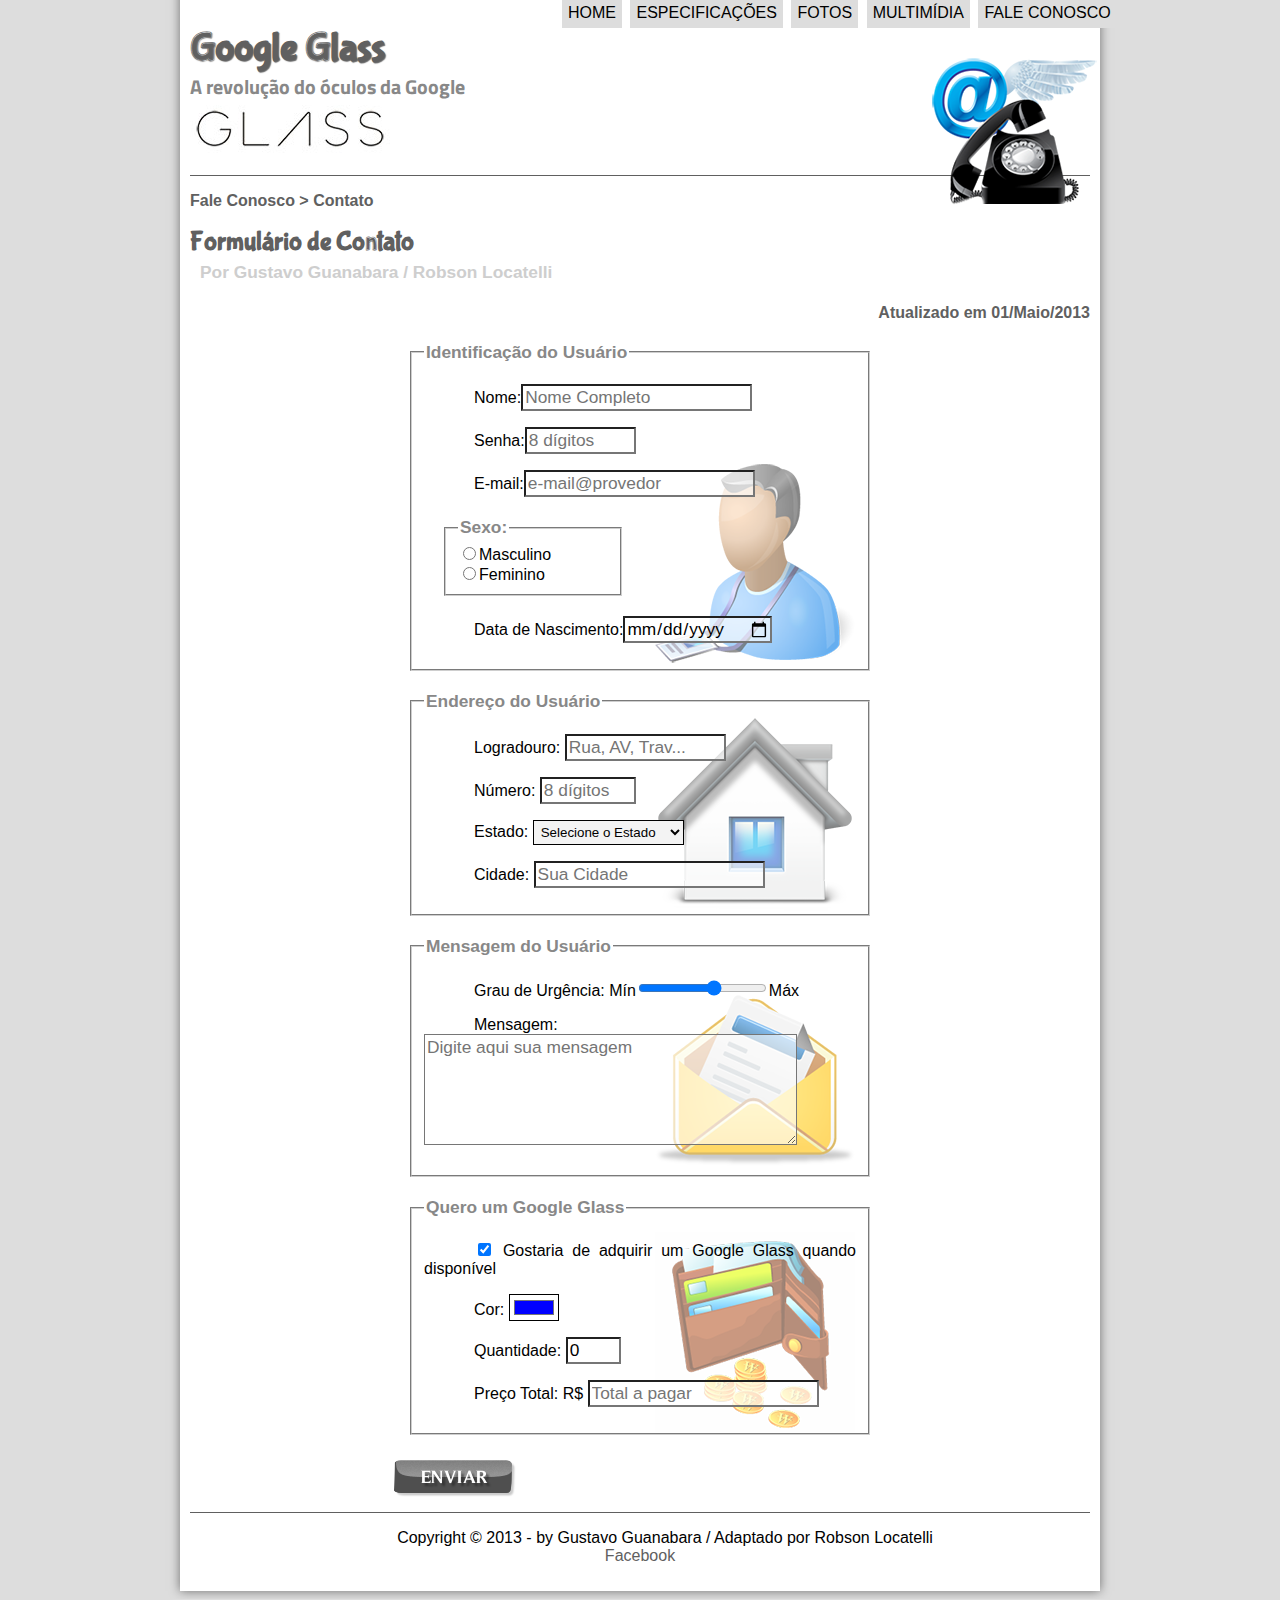
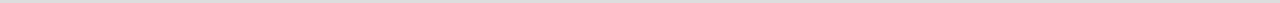
<file: fale-conosco.html>
<!DOCTYPE html> <!--informa ao browser que é HTML5-->
<html lang="pt-br"> <!--informa que seu site é em PTBR-->
<head>
	<meta charset="UTF-8"/> <!--informa que usa letras com acentos-->
	<title>Tudo sobre o Google Glass</title>
	<link rel="stylesheet" href="_css/estilo.css"/>
	<link rel="stylesheet" href="_css/form.css"/>
	<script language="javascript" src="_javascript/funcoes.js"></script>
</head>

<body>
<div id="interface">
	
<header id="cabecalho">
	<hgroup>
		<h1>Google Glass</h1> <!--titulo principal-->
		<h2>A revolução do óculos da Google</h2> <!--subtitulo de h1-->
	</hgroup>
	
	<img id="icone" src="_imagens/contato.png"/>
	
	<nav id="menu">
		<h1>Menu Principal</h1>
		<ul type="disc">
			<li onmouseover="mudFoto('_imagens/home.png')" onmouseout="mudFoto('_imagens/contato.png')"><a href="index.html">Home</a></li>
			<li onmouseover="mudFoto('_imagens/especificacoes.png')" onmouseout="mudFoto('_imagens/contato.png')"><a href="specs.html">Especificações</a></li>
			<li onmouseover="mudFoto('_imagens/fotos.png')" onmouseout="mudFoto('_imagens/contato.png')"><a href="fotos.html">Fotos</a></li>
			<li onmouseover="mudFoto('_imagens/multimidia.png')" onmouseout="mudFoto('_imagens/contato.png')"><a href="multimidia.html">Multimídia</a></li>
			<li onmouseover="mudFoto('_imagens/contato.png')" onmouseout="mudFoto('_imagens/contato.png')"><a href="fale-conosco.html">Fale conosco</a></li>
		</ul>
	</nav>
</header>
<section id="corpo-full">
	<article id="noticia-principal">
		<header id="cabecalho-artigo">
			</hgroup>
				<h3>Fale Conosco > Contato</h3>
				<h1>Formulário de Contato</h1>
				<h2>Por Gustavo Guanabara / Robson Locatelli</h2>
				<h3 class="direita">Atualizado em 01/Maio/2013</h3>
			</hgroup>
		</header>
		<form method="post" id="fContato" action="mailto:robson_loc@hotmail.com" oninput="calc_total();">
			<fieldset id="usuario">
				<legend>Identificação do Usuário</legend>
					<p><label for="cNome">Nome:</label><input type="text" name="tNome" id="cNome" size="20" maxlength="30" placeholder="Nome Completo"/></p>
					<p><label for="cSenha">Senha:</label><input type="password" name="tSenha" id="cSenha" size="8" maxlength="8" placeholder="8 dígitos"/></p>
					<p><label for="cEmail">E-mail:</label><input type="email" name="tEmail" id="cEmail" size="20" maxlength="30" placeholder="e-mail@provedor"/></p>
					<fieldset  id="sexo">
						<legend>Sexo:</legend>
						<input type="radio" name="tSexo" id="cMasc"/><label for="cMasc">Masculino</label><br/>
						<input type="radio" name="tSexo"id="cFem"/><label for="cFem">Feminino</label>
					</fieldset>
					<p><label for="cNasc">Data de Nascimento:</label><input type="date" name="tNasc"id="cNasc"/></p>
			</fieldset>
			<fieldset id="endereco">
				<legend>Endereço do Usuário</legend>
					<p><label for="cRua">Logradouro: </label><input type="text" name="tRua"id="cRua" size="13" maxlength="80" placeholder="Rua, AV, Trav... "/></p>
					<p><label for="cNum">Número: </label><input type="number" name="tNum"id="cNum" min="0" max="99999" placeholder="8 dígitos"/></p>
					<p><label for="cEstado">Estado: </label>
					<select name="tEstado" id="cEstado">
						<option value="selecione">Selecione o Estado</option> 
						<optgroup label="Norte"></optgroup>
						<option value="ac">Acre</option>
						<option value="ap">Amapá</option>
						<option value="am">Amazonas</option>
						<option value="pa">Pará</option>						
						<option value="ro">Rondônia</option>
						<option value="rr">Roraima</option>
						<option value="to">Tocantins</option>
						<optgroup label="Nordeste"></optgroup>
						<option value="al">Alagoas</option>
						<option value="ba">Bahia</option> 
						<option value="ce">Ceará</option>
						<option value="ma">Maranhão</option>
						<option value="pb">Paraíba</option>
						<option value="pe">Pernambuco</option>
						<option value="pi">Piauí</option>
						<option value="rn">Rio Grande do Norte</option>
						<option value="se">Sergipe</option>
						<optgroup label="Centro-Oeste"></optgroup>
						<option value="df">Distrito Federal</option>
						<option value="go">Goiás</option>
						<option value="mt">Mato Grosso</option> 
						<option value="ms">Mato Grosso do Sul</option>
						<optgroup label="Suldeste"></optgroup>
						<option value="es">Espírito Santo</option> 						 
						<option value="mg">Minas Gerais</option>
						<option value="rj">Rio de Janeiro</option>
						<option value="sp">São Paulo</option>
						<optgroup label="Sul"></optgroup>
						<option value="pr">Paraná</option> 						 
						<option value="rs">Rio Grande do Sul</option> 						 
						<option value="sc">Santa Catarina</option>					
					</select></p>
					<p><label for="cCity">Cidade: </label><input type="" name="tCity"id="cCity" size="20" maxlength="40" placeholder="Sua Cidade" list="cidades"/></p>
					<datalist id="cidades">
						<option value="Rio de Janeiro"></option>
						<option value="Nova Iguaçu"></option>
						<option value="Alegre"></option>
						<option value="Afonso Cláudio"></option>
						<option value="Cachoeiro de Itapemirim"></option>
						<option value="Natal"></option>
						<option value="Mossoró"></option>
						<option value="Caruaru"></option>
						<option value="Recife"></option>
					</datalist>
			</fieldset>
			<fieldset id="mensagem">
				<legend>Mensagem do Usuário</legend>
					<p><label for="cUrg">Grau de Urgência:</label>
					Mín<input type="range" name="tUrg" id="cUrg" min="0" max="10" step="2"/>Máx</p>
					<p><label for="cMsg">Mensagem:</label>
					<textarea name="tMsg" id="cMsg" cols="35" rows="5" placeholder="Digite aqui sua mensagem"></textarea></p>
			</fieldset>
			<fieldset id="pedido">
				<legend>Quero um Google Glass</legend>
					<p><input type="checkbox" name="tPed" id="cPed" checked/>
					<label for="cPed">Gostaria de adquirir um Google Glass quando disponível</label></p>
					<p><label for="cCor">Cor:</label>
					<input type="color" name="tCor" id="cCor" value="#0000FF"/></p>
					<p><label for="cQtd">Quantidade:</label>
					<input type="number" name="tQtd" id="cQtd" min="0" max="5" value="0"/></p>
					<p><label for="cTot">Preço Total: R$</label>
					<input type="text" name="tTot" id="cTot" placeholder="Total a pagar" readonly/></p>
			</fieldset>
			<input type="image" name="tEnviar" src="_imagens/botao-enviar.png"/>
		</form>
</article>
</section>
<footer id="rodape">
	<p>Copyright &copy; 2013 - by Gustavo Guanabara / Adaptado por Robson Locatelli <br/>
<a href="https://facebook.com/robson.locatelli.1" target="_blank">Facebook</a></p>
</footer>
</div>
</body>
</html>
</file>
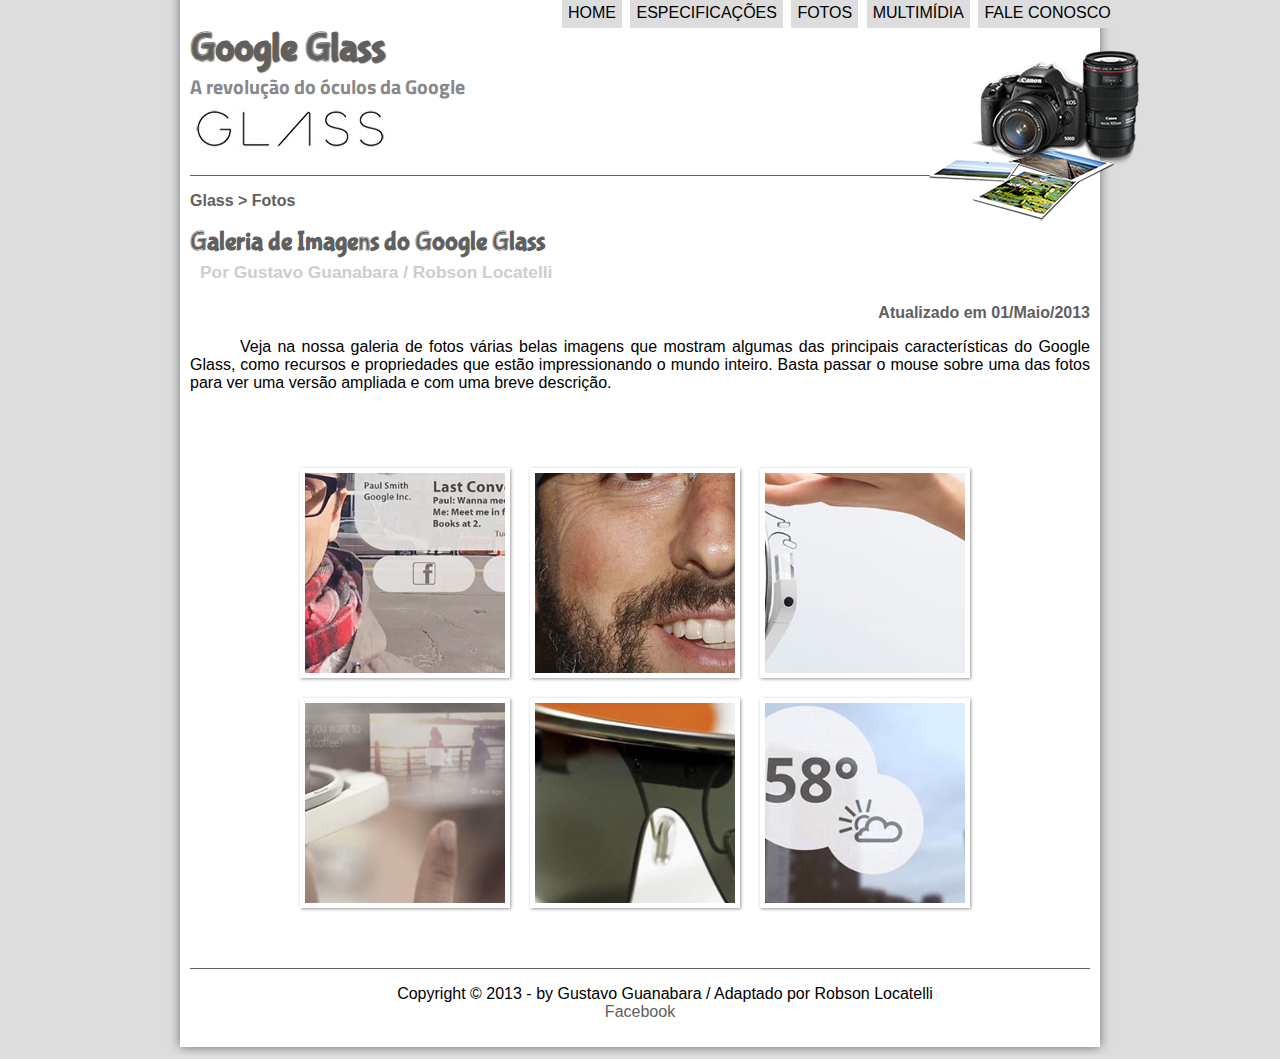
<file: fotos.html>
<!DOCTYPE html> <!--informa ao browser que é HTML5-->
<html lang="pt-br"> <!--informa que seu site é em PTBR-->
<head>
	<meta charset="UTF-8"/> <!--informa que usa letras com acentos-->
	<meta http-equiv="X-UA-Compatible" content="ie=edge">
	<meta name="viewport" content="width=device-width, initial-scale=1.0">
	<title>Tudo sobre o Google Glass</title>
	<link rel="stylesheet" href="_css/estilo.css"/>
	<link rel="stylesheet" href="_css/fotos.css"/>
</head>
<script language="javascript" src="_javascript/funcoes.js"></script>
<body>
<div id="interface">
	
<header id="cabecalho">
	<hgroup>
		<h1>Google Glass</h1> <!--titulo principal-->
		<h2>A revolução do óculos da Google</h2> <!--subtitulo de h1-->
	</hgroup>
	
	<img id="icone" src="_imagens/fotos.png"/>
	
	<nav id="menu">
		<h1>Menu Principal</h1>
		<ul type="disc">
			<li onmouseover="mudFoto('_imagens/home.png')" onmouseout="mudFoto('_imagens/fotos.png')"><a href="index.html">Home</a></li>
			<li onmouseover="mudFoto('_imagens/especificacoes.png')" onmouseout="mudFoto('_imagens/fotos.png')"><a href="specs.html">Especificações</a></li>
			<li onmouseover="mudFoto('_imagens/fotos.png')" onmouseout="mudFoto('_imagens/fotos.png')"><a href="fotos.html">Fotos</a></li>
			<li onmouseover="mudFoto('_imagens/multimidia.png')" onmouseout="mudFoto('_imagens/fotos.png')"><a href="multimidia.html">Multimídia</a></li>
			<li onmouseover="mudFoto('_imagens/contato.png')" onmouseout="mudFoto('_imagens/fotos.png')"><a href="fale-conosco.html">Fale conosco</a></li>
		</ul>
	</nav>
</header>
<section id="corpo-full">
<article id="noticia-principal">
<header id="cabecalho-artigo">
	</hgroup>
		<h3>Glass > Fotos</h3>
		<h1>Galeria de Imagens do Google Glass</h1>
		<h2>Por Gustavo Guanabara / Robson Locatelli</h2>
		<h3 class="direita">Atualizado em 01/Maio/2013</h3>
	</hgroup>
</header>

<p>Veja na nossa galeria de fotos várias belas imagens que mostram algumas das principais características do Google Glass, como recursos e propriedades que estão impressionando o mundo inteiro. Basta passar o mouse sobre uma das fotos para ver uma versão ampliada e com uma breve descrição.</p>

	<ul id="album-fotos">
		<li id="foto01"><span>Agenda e lembretes</span></li>
		<li id="foto02"><span>Sergey Brin usando o Glass</span></li>
		<li id="foto03"><span>Leve e compacto</span></li>
		<li id="foto04"><span>Sensação de uma tela de 50"</span></li>
		<li id="foto05"><span>Vários tipos de lente</span></li>
		<li id="foto06"><span>Informações importantes</span></li>
	</ul>

</article>
</section>

<footer id="rodape">
	<p>Copyright &copy; 2013 - by Gustavo Guanabara / Adaptado por Robson Locatelli <br/>
<a href="https://facebook.com/robson.locatelli.1" target="_blank">Facebook</a></p>
</footer>
</div>
</body>
</html>
</file>
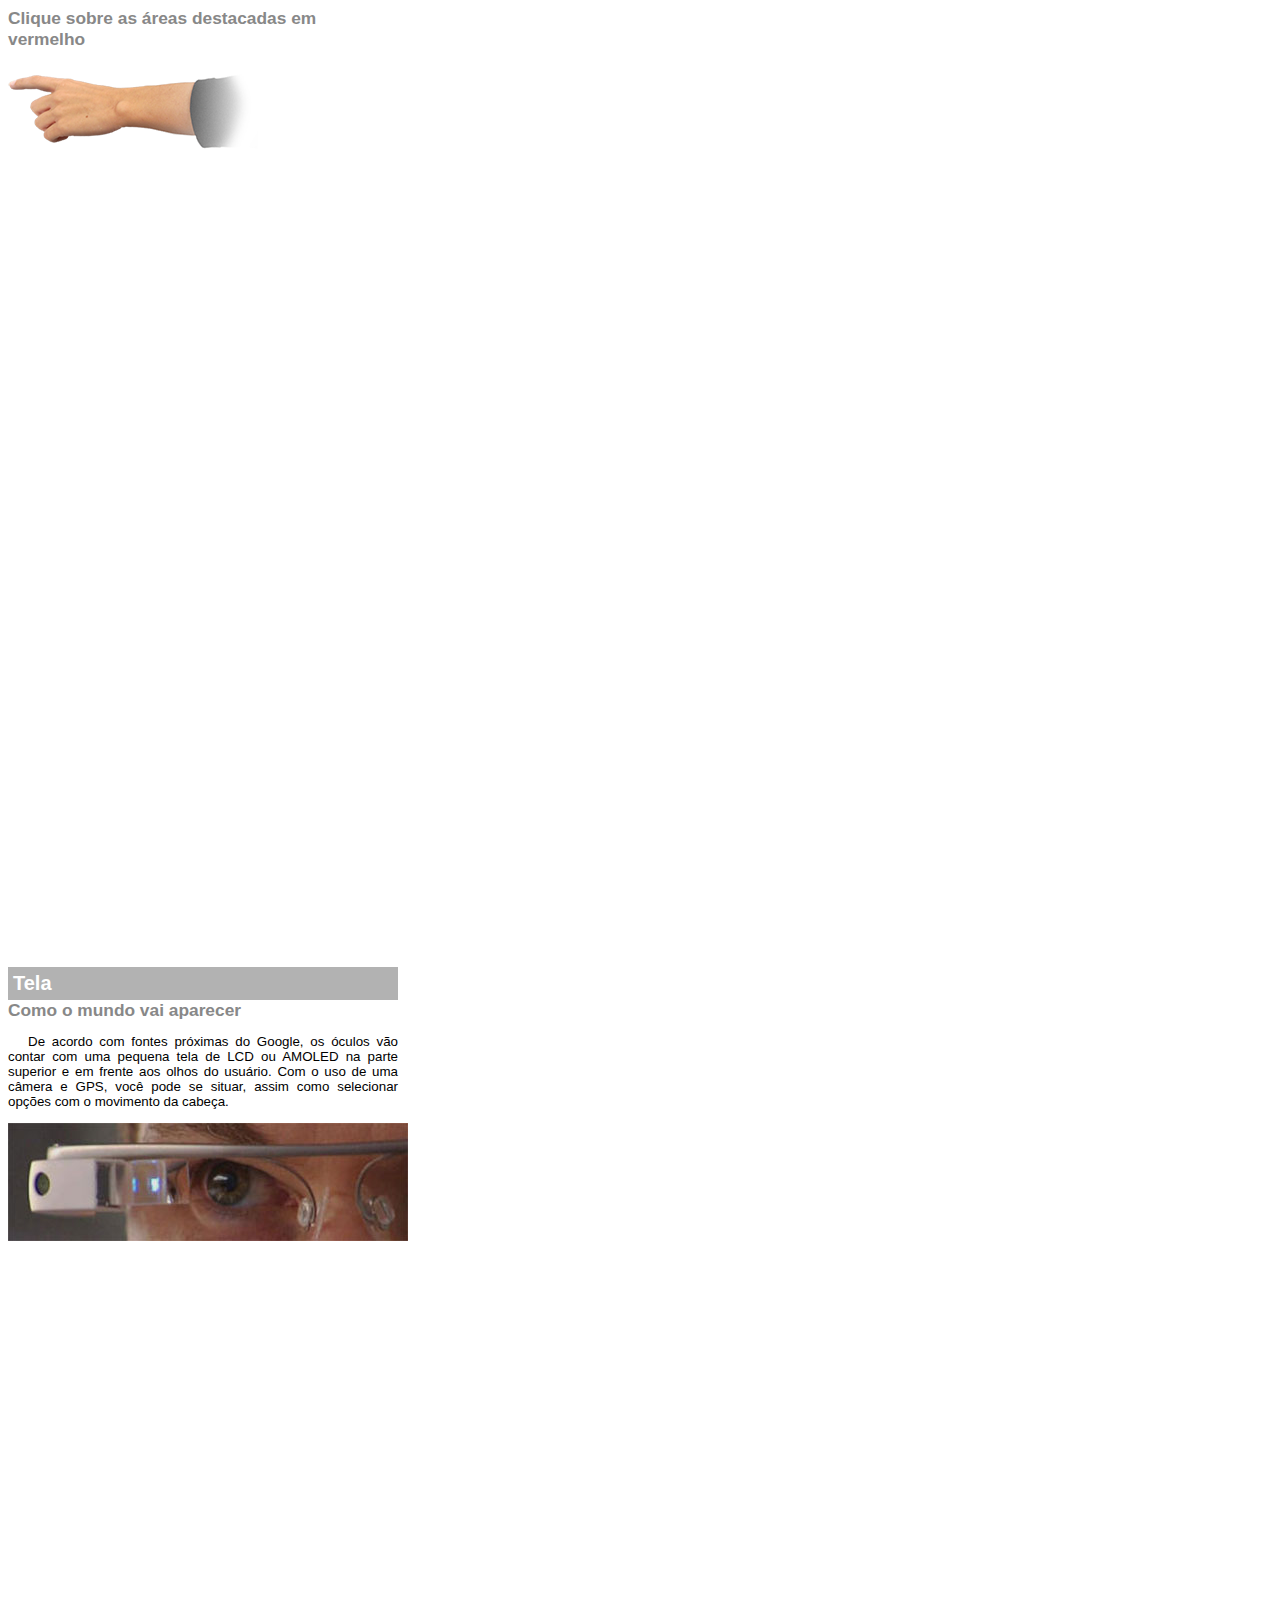
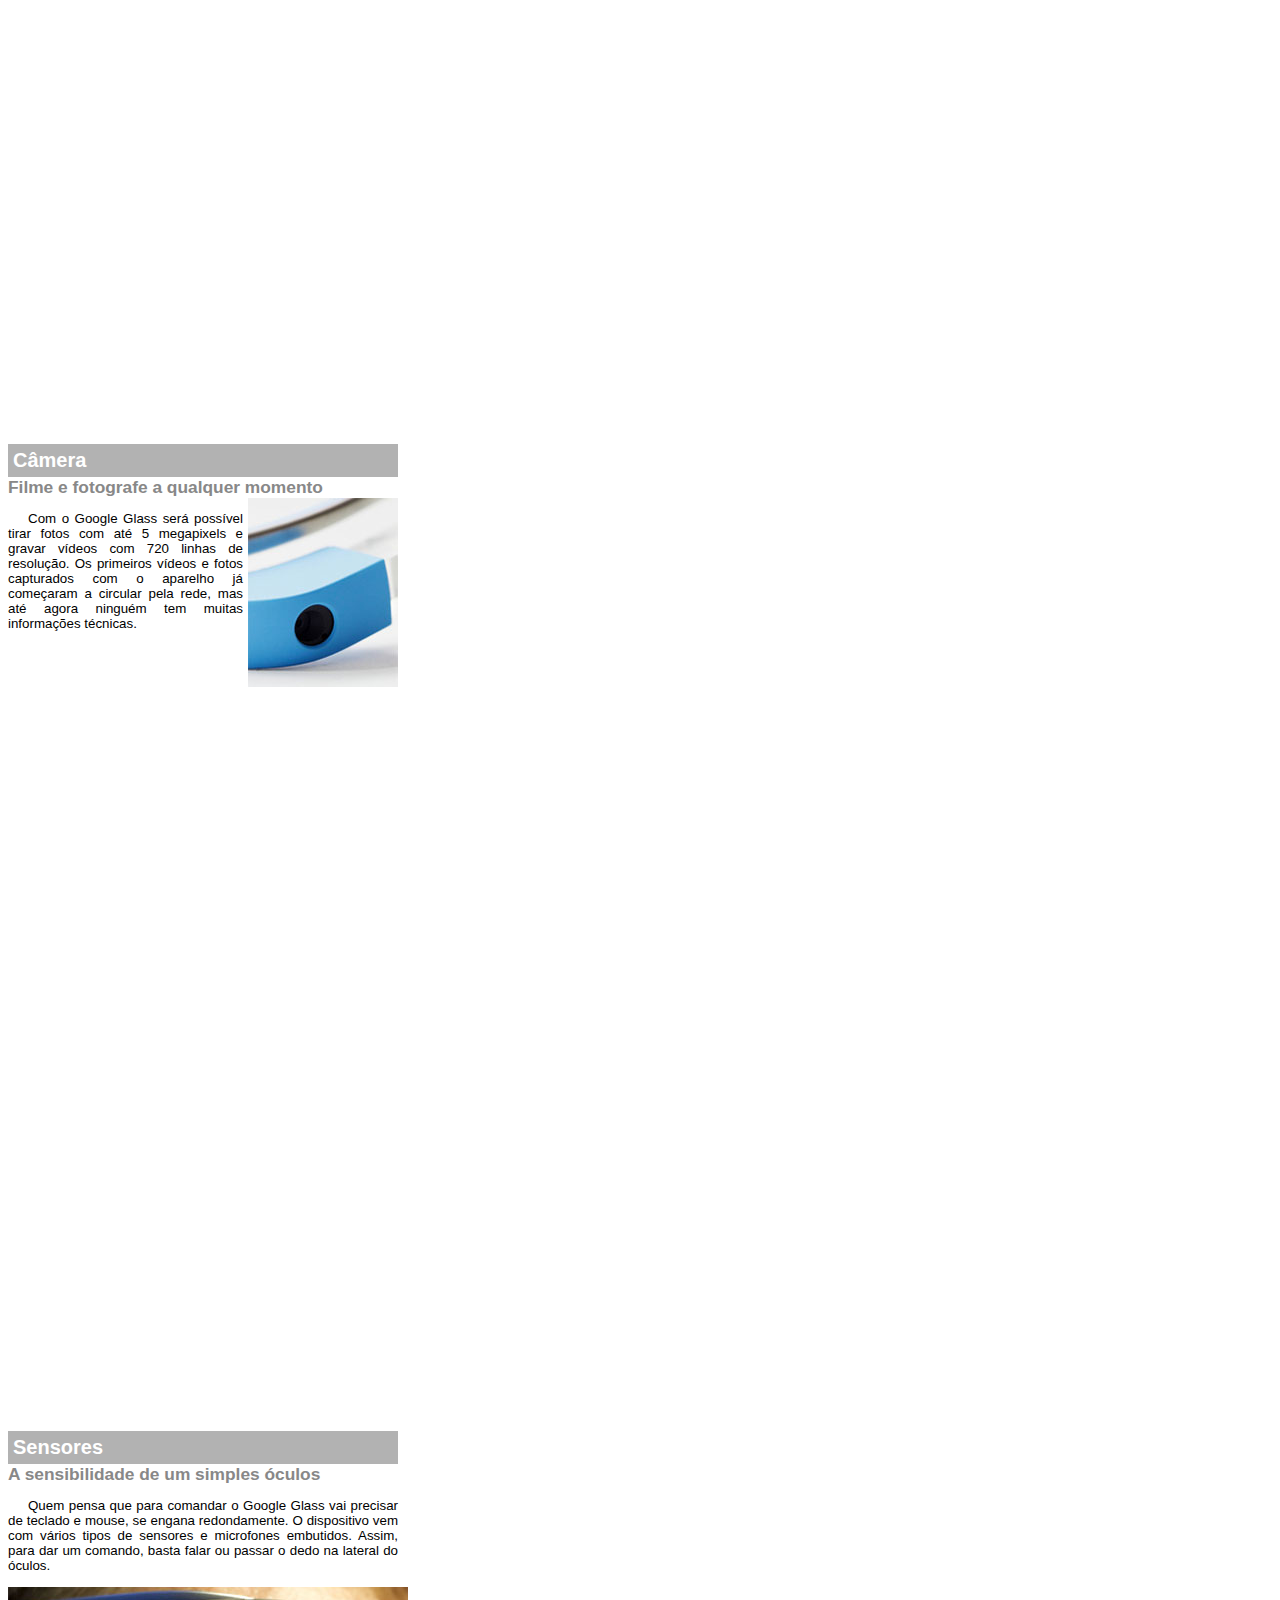
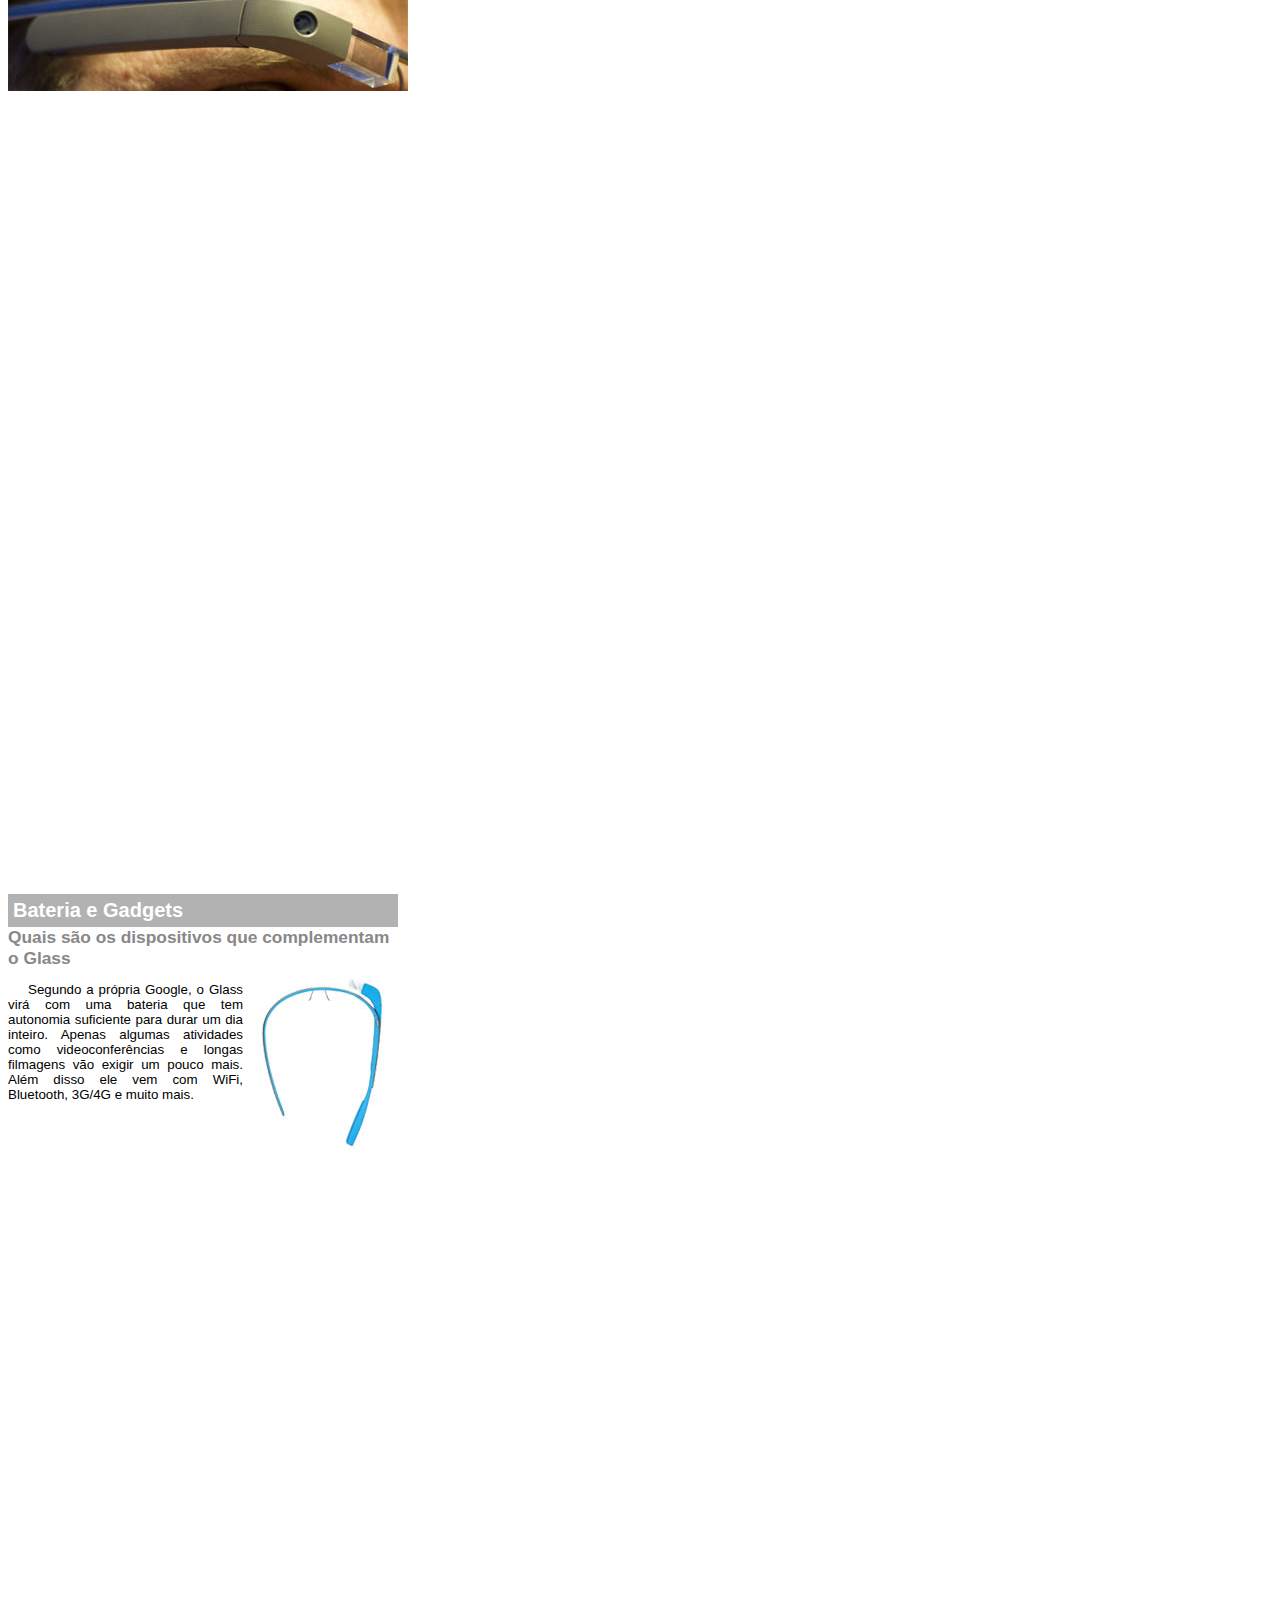
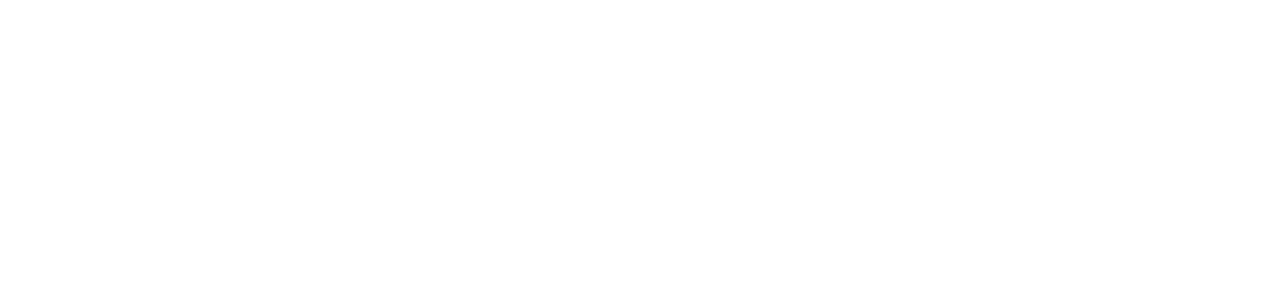
<file: google-glass.html>
<!DOCTYPE html>
<html>
<head>
	<meta charset="UTF-8"/>
	<meta http-equiv="X-UA-Compatible" content="ie=edge">
	<meta name="viewport" content="width=device-width, initial-scale=1.0">
	<title>Informações sobre o Google Glass</title>
	<style>
		body{
			font-family: Arial;
			font-size: 10pt;
			max-width: 390px;
			overflow: hidden;
		}
		p{
			text-align: justify;
			text-indent: 20px; /*identação do texto*/
		}
		article h1{
			font-size: 15pt;
			color: #fff;
			background-color: rgba(0,0,0,.3);
			padding: 5px;
			margin: 0px;
		}
		article h2{
			font-size: 13pt;
			color: #888;
			margin: 0px;
		}
		article{
			margin-bottom: 800px;
		}
		img.img-dir{
			display: block;
			float: right;
			margin-left: 5px;
		}
	</style>
</head>
<body>
<article id="topo">
	<header>
		<h2>Clique sobre as áreas destacadas em vermelho</h2>
	</header>
	<img src="_imagens/mao.png" alt="Mão apontando para a esquerda"/>
</article>

<article id="tela">
	<header>
		<h1>Tela</h1>
		<h2>Como o mundo vai aparecer</h2>
	</header>
	<p>De acordo com fontes próximas do Google, os óculos vão contar com uma pequena tela de LCD ou AMOLED na parte superior e em frente aos olhos do usuário. Com o uso de uma câmera e GPS, você pode se situar, assim como selecionar opções com o movimento da cabeça.</p>
	<img src="_imagens/det-tela.jpg" alt="Tela do Google Glass"/>
</article>

<article id="camera">
	<header>
		<h1>Câmera</h1>
		<h2>Filme e fotografe a qualquer momento</h2>
	</header>
	<img src="_imagens/det-camera.jpg" class="img-dir" alt="Câmera do Google Glass"/>
	<p>Com o Google Glass será possível tirar fotos com até 5 megapixels e gravar vídeos com 720 linhas de resolução. Os primeiros vídeos e fotos capturados com o aparelho já começaram a circular pela rede, mas até agora ninguém tem muitas informações técnicas.</p>
</article>

<article id="sensores">
	<header>
		<h1>Sensores</h1>
		<h2>A sensibilidade de um simples óculos</h2>
	</header>
	<p>Quem pensa que para comandar o Google Glass vai precisar de teclado e mouse, se engana redondamente. O dispositivo vem com vários tipos de sensores e microfones embutidos. Assim, para dar um comando, basta falar ou passar o dedo na lateral do óculos.</p>
	<img src="_imagens/det-touch.jpg" alt="Sensores do Google Glass"/>
</article>

<article id="gadgets">
	<header>
		<h1>Bateria e Gadgets</h1>
		<h2>Quais são os dispositivos que complementam o Glass</h2>
	</header>
	<img src="_imagens/det-bateria.jpg" class="img-dir" alt="Bateria  e Gadgets do Google Glass"/>
	<p>Segundo a própria Google, o Glass virá com uma bateria que tem autonomia suficiente para durar um dia inteiro. Apenas algumas atividades como videoconferências e longas filmagens vão exigir um pouco mais. Além disso ele vem com WiFi, Bluetooth, 3G/4G e muito mais.</p>
</article>
</body>
<html>
</file>
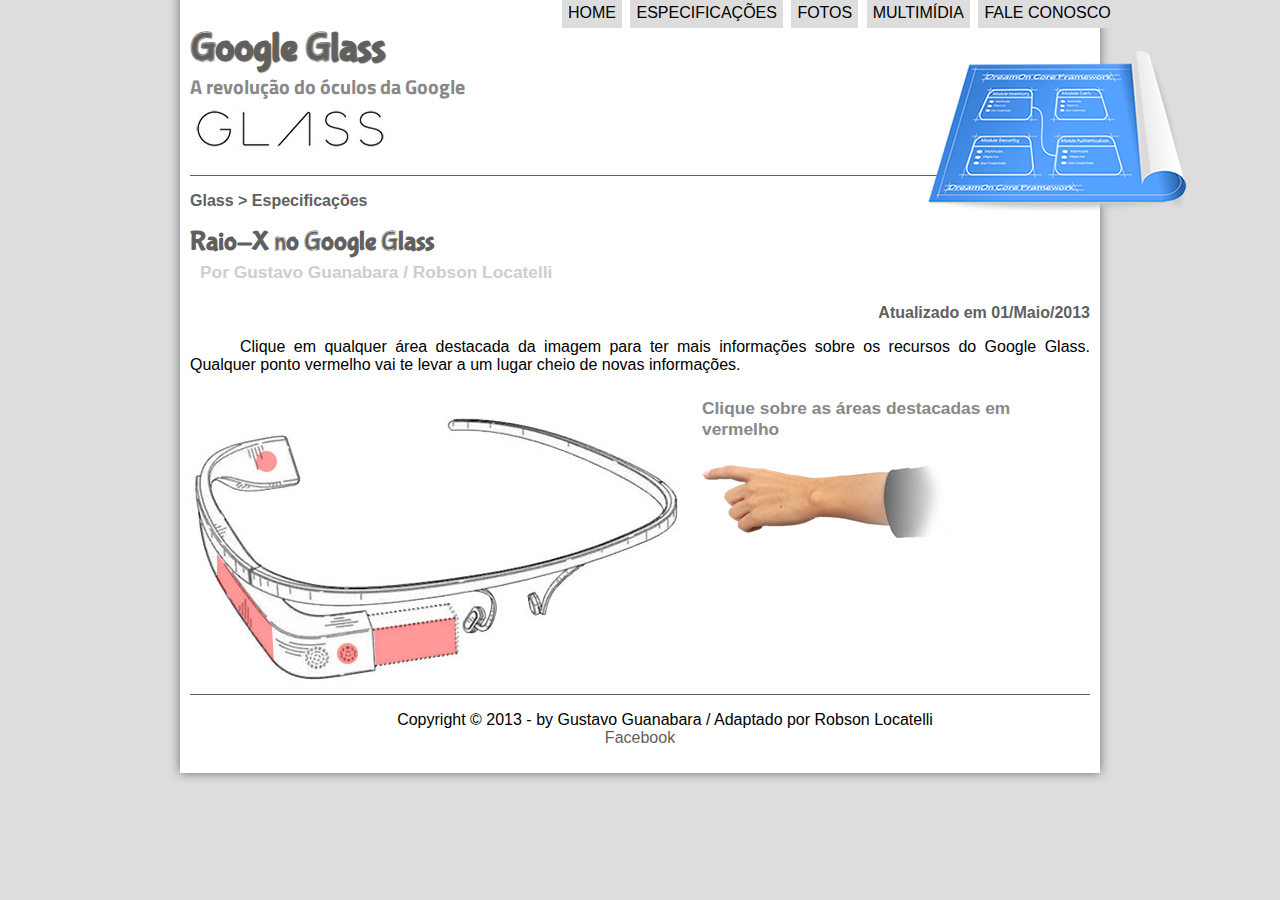
<file: specs.html>
<!DOCTYPE html> <!--informa ao browser que é HTML5-->
<html lang="pt-br"> <!--informa que seu site é em PTBR-->
<head>
	<meta charset="UTF-8"/> <!--informa que usa letras com acentos-->
	<meta http-equiv="X-UA-Compatible" content="ie=edge">
	<meta name="viewport" content="width=device-width, initial-scale=1.0">
	<title>Tudo sobre o Google Glass</title>
	<link rel="stylesheet" href="_css/estilo.css"/>
	<link rel="stylesheet" href="_css/specs.css"/>
</head>
<script language="javascript" src="_javascript/funcoes.js"></script>
<body>
<div id="interface">
	
<header id="cabecalho">
	<hgroup>
		<h1>Google Glass</h1> <!--titulo principal-->
		<h2>A revolução do óculos da Google</h2> <!--subtitulo de h1-->
	</hgroup>
	
	<img id="icone" src="_imagens/especificacoes.png"/>
	
	<nav id="menu">
		<h1>Menu Principal</h1>
		<ul type="disc">
			<li onmouseover="mudFoto('_imagens/home.png')" onmouseout="mudFoto('_imagens/especificacoes.png')"><a href="index.html">Home</a></li>
			<li onmouseover="mudFoto('_imagens/especificacoes.png')" onmouseout="mudFoto('_imagens/especificacoes.png')"><a href="specs.html">Especificações</a></li>
			<li onmouseover="mudFoto('_imagens/fotos.png')" onmouseout="mudFoto('_imagens/especificacoes.png')"><a href="fotos.html">Fotos</a></li>
			<li onmouseover="mudFoto('_imagens/multimidia.png')" onmouseout="mudFoto('_imagens/especificacoes.png')"><a href="multimidia.html">Multimídia</a></li>
			<li onmouseover="mudFoto('_imagens/contato.png')" onmouseout="mudFoto('_imagens/especificacoes.png')"><a href="fale-conosco.html">Fale conosco</a></li>
		</ul>
	</nav>
</header>
<section id="corpo-full">
<article id="noticia-principal">
<header id="cabecalho-artigo">
	</hgroup>
		<h3>Glass > Especificações</h3>
		<h1>Raio-X no Google Glass</h1>
		<h2>Por Gustavo Guanabara / Robson Locatelli</h2>
		<h3 class="direita">Atualizado em 01/Maio/2013</h3>
	</hgroup>
</header>
	<p>Clique em qualquer área destacada da imagem para ter mais informações sobre os recursos do Google Glass. Qualquer ponto vermelho vai te levar a um lugar cheio de novas informações.</p>
	<section id="conteudo">
		<img src="_imagens/glass-esquema-marcado.jpg" usemap="#meumapa"/>
		<map name="meumapa">
			<area shape="rect" coords="182,201,270,255" href="google-glass.html#tela" target="janela"/> <!--usando retangulo-->
			<area shape="circle" coords="158,243, 11" href="google-glass.html#camera" target="janela"/> <!--usando circulo-->
			<area shape="circle" coords="77,51, 11" href="google-glass.html#gadgets" target="janela"/>
			<area shape="poly" coords="28,149,81,215,82,249,27,169" href="google-glass.html#sensores" target="janela"/> <!--usando poligono-->
			
		</map>
		 <iframe src="google-glass.html" name="janela" id="frame-spec"></iframe> <!--usado para utilizar outro artigo na página-->
</article>
</section>

<footer id="rodape">
	<p>Copyright &copy; 2013 - by Gustavo Guanabara / Adaptado por Robson Locatelli <br/>
<a href="https://facebook.com/robson.locatelli.1" target="_blank">Facebook</a></p>
</footer>
</div>
</body>
</html>
</file>
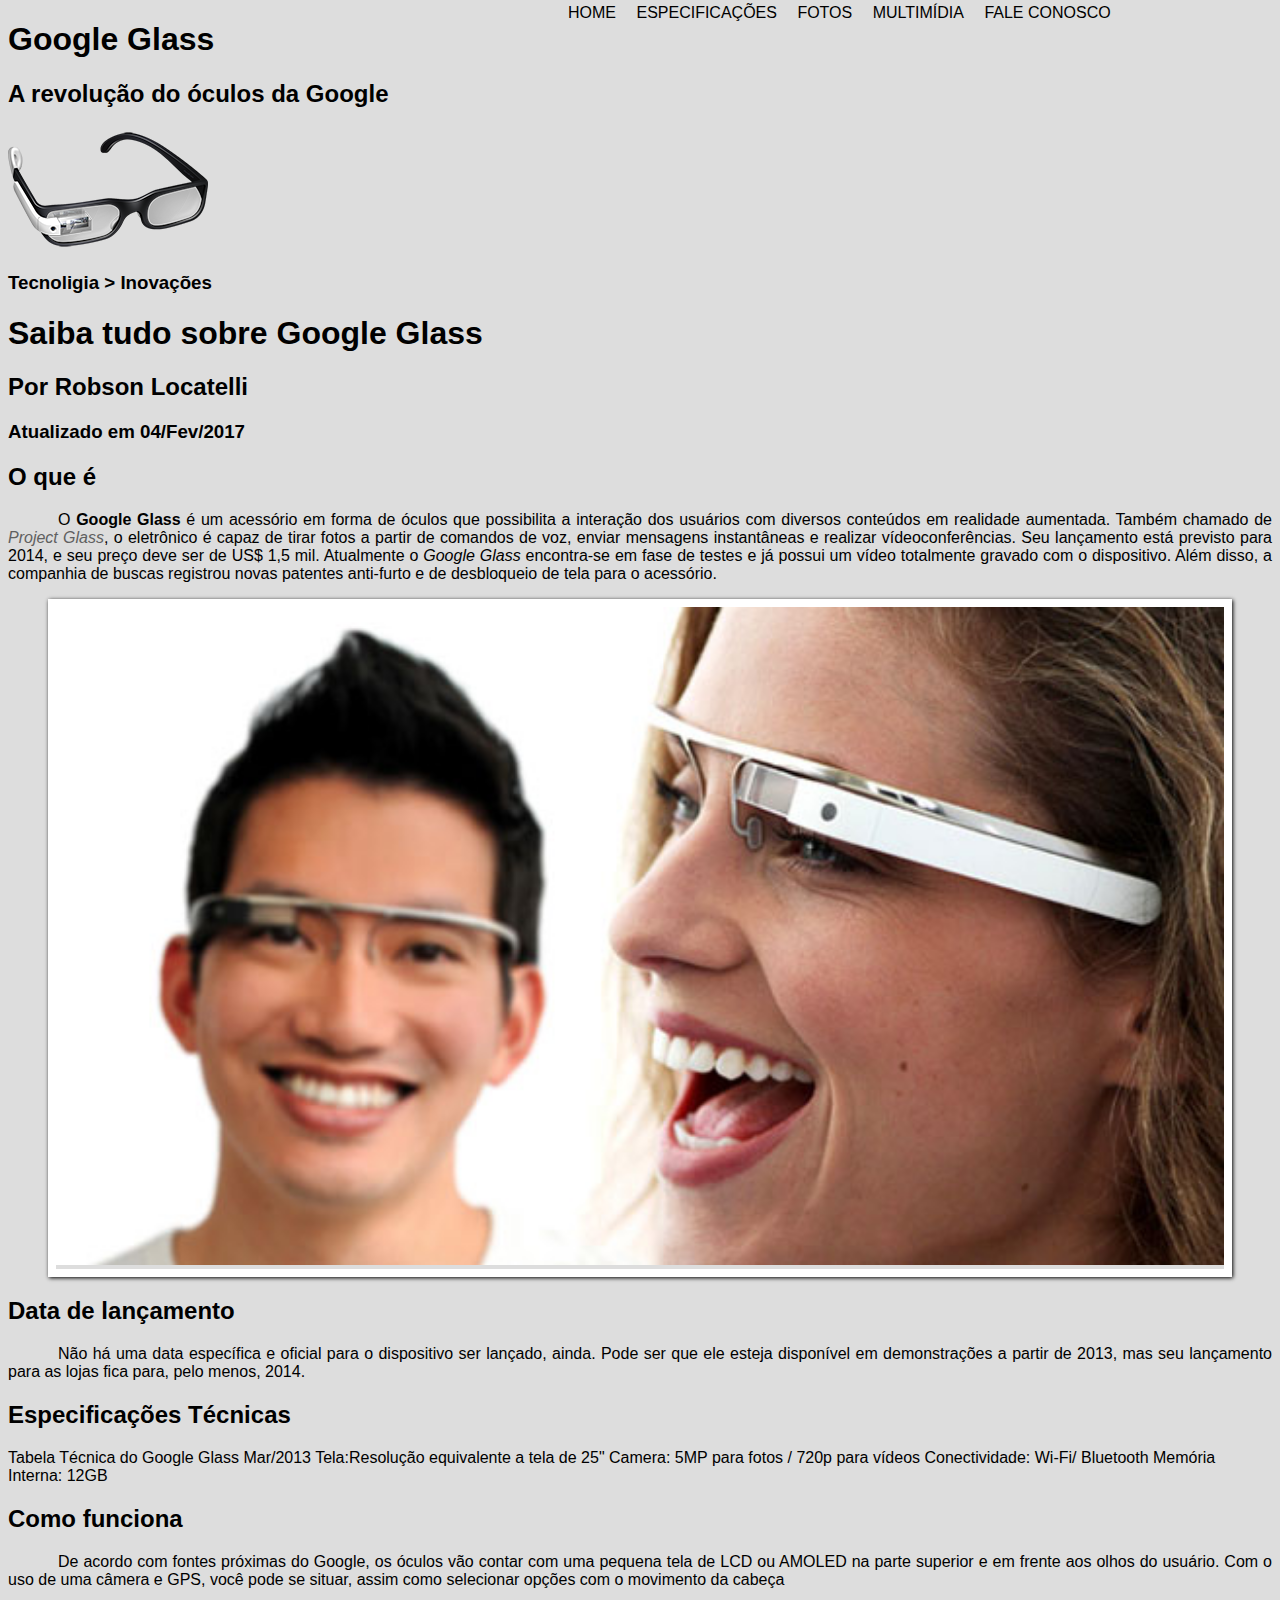
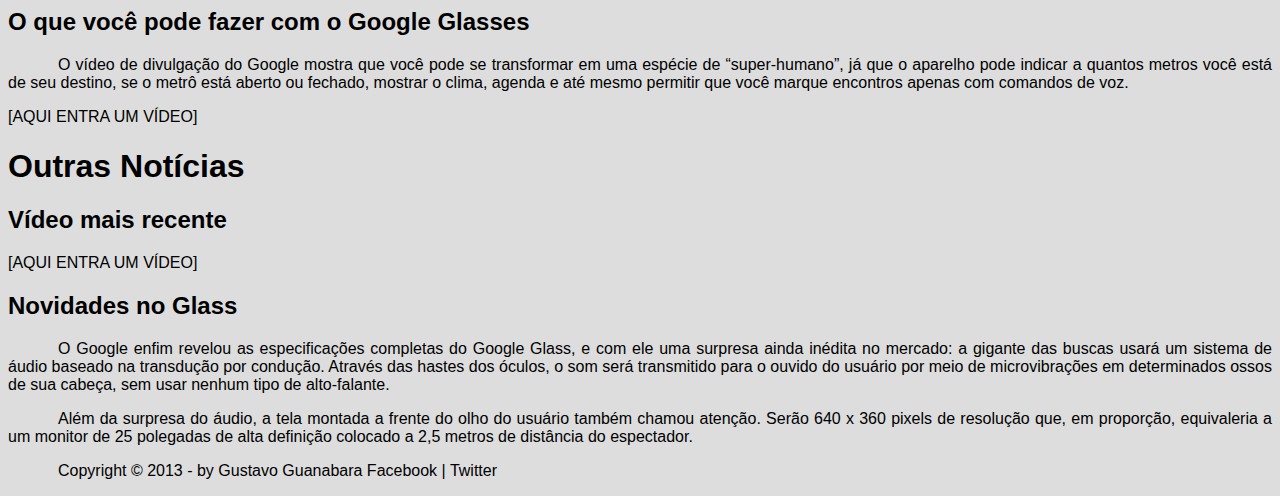
<file: teste.html>
﻿<!DOCTYPE html> <!--informa ao browser que é HTML5-->
<html lang="pt-br"> <!--informa que seu site é em PTBR-->
<head>
	<meta charset="UTF-8"/> <!--informa que usa letras com acentos-->
	<title>Tudo sobre o Google Glass</title>
	<link rel="stylesheet" href="_css/estilo.css"/>
</head>
<body>
	<hgroup>
		<h1>Google Glass</h1> <!--titulo principal-->
		<h2>A revolução do óculos da Google</h2> <!--subtitulo de h1-->
	</hgroup>
	
	<img src="_imagens/glass-oculos-preto-peq.png"/>

<nav id="menu">
	<h1>Menu Principal</h1>
	<ul type="disc">
		<li><a href="index.html">Home</a></li>
		<li><a href="specs.html">Especificações</a></li>
		<li><a href="fotos.html">Fotos</a></li>
		<li><a href="multimidia.html">Multimídia</a></li>
		<li><a href="fale-conosco.html">Fale conosco</a></li>
	</ul>
</nav>
	
	</hgroup>
		<h3>Tecnoligia > Inovações</h3>
		<h1>Saiba tudo sobre Google Glass</h1>
		<h2>Por Robson Locatelli</h2>
		<h3>Atualizado em 04/Fev/2017</h3>
	</hgroup>

<!-- Simbolos especiais: fazer busca na internet por: "Simbolos para HTML5", quando for preciso usar.
<wbr/> quebra de palavra sem hifen(muito usado para mostrar endereços grandes)
&shy; quebra de palavra com hifen-->
<content>
<h2>O que é</h2>
<p>O <span style="font-weight:bolder;">Google Glass</span> é um acessório em forma de óculos que possibilita a interação dos usuários com diversos conteúdos em realidade aumentada. Também chamado de <i><a href="https://www.google.com/glass/" target="_blank">Project Glass</a></i>, o eletrônico é capaz de tirar fotos a partir de comandos de voz, enviar mensagens instantâneas e realizar vídeoconferências. Seu lançamento está previsto para 2014, e seu preço deve ser de US$ 1,5 mil. Atualmente o <em>Google Glass</em> encontra-se em fase de testes e já possui um vídeo totalmente gravado com o dispositivo. Além disso, a companhia de buscas registrou novas patentes anti-furto e de desbloqueio de tela para o acessório.</p>

<figure class="foto-legenda">
	<img src="_imagens/glass-quadro-homem-mulher.jpg"/>
	<figcaption>
		<h3>Google Glass</h3>
		<p>Uma nova maneira de ver o mundo</p>
	</figcaption>
</figure>

<h2>Data de lançamento</h2>
<p>Não há uma data específica e oficial para o dispositivo ser lançado, ainda. Pode ser que ele esteja disponível em demonstrações a partir de 2013, mas seu lançamento para as lojas fica para, pelo menos, 2014.</p>

<h2>Especificações Técnicas</h2>
Tabela Técnica do Google Glass Mar/2013

Tela:Resolução equivalente a tela de 25"
Camera: 5MP para fotos / 720p para vídeos
Conectividade: Wi-Fi/ Bluetooth
Memória Interna: 12GB

<h2>Como funciona</h2>
<p>De acordo com fontes próximas do Google, os óculos vão contar com uma pequena tela de LCD ou AMOLED na parte superior e em frente aos olhos do usuário. Com o uso de uma câmera e GPS, você pode se situar, assim como selecionar opções com o movimento da cabeça</p>

<h2>O que você pode fazer com o Google Glasses</h2>
<p>O vídeo de divulgação do Google mostra que você pode se transformar em uma espécie de “super-humano”, já que o aparelho pode indicar a quantos metros você está de seu destino, se o metrô está aberto ou fechado, mostrar o clima, agenda e até mesmo permitir que você marque encontros apenas com comandos de voz.</p>

[AQUI ENTRA UM VÍDEO]
</content>

<h1>Outras Notícias</h1>
<h2>Vídeo mais recente</h2>

[AQUI ENTRA UM VÍDEO]

<h2>Novidades no Glass</h2>
<p>O Google enfim revelou as especificações completas do Google Glass, e com ele uma surpresa ainda inédita no mercado: a gigante das buscas usará um sistema de áudio baseado na transdução por condução. Através das hastes dos óculos, o som será transmitido para o ouvido do usuário por meio de microvibrações em determinados ossos de sua cabeça, sem usar nenhum tipo de alto-falante.</p>

<p>Além da surpresa do áudio, a tela montada a frente do olho do usuário também chamou atenção. Serão 640 x 360 pixels de resolução que, em proporção, equivaleria a um monitor de 25 polegadas de alta definição colocado a 2,5 metros de distância do espectador.</p>

<p>Copyright &copy; 2013 - by Gustavo Guanabara
Facebook | Twitter</p>
	
</body>
</html>
</file>
<file: _css/estilo.css>
@charset "UTF-8";
@import url('https://fonts.googleapis.com/css?family=Titillium+Web');
@font-face{
	font-family: 'FonteLogo';
	src: url("../_fonts/bubblegum-sans-regular.otf");
}
body {
	font-family: Arial, sans-sans-serif;
	background-color: #dddddd;
	color: rgba(0,0,0,1);
}	

div#interface{
	width: 900px;
	background-color: #ffffff;
	margin: -20px auto 0px auto; /*area externa do objeto*/
	box-shadow: 0px 0px 10px rgba(0,0,0,.5);
	padding: 10px; /*area interna do objeto. Colocando s� um valor o navegador j� entende que os quatros cantos s�o o mesmo valor*/
}

p {
   text-align:justify;
   text-indent: 50px;
}

a{
	color: #606060;
	text-decoration: none;
}

a:hover{
	text-decoration: underline;
}

/*Formatação da icone img no cabecalho*/

header#cabecalho img#icone{
	position: relative;
	left: 82%;
	top: -45%;
}

/*Formata��o de cabelhacos*/

header#cabecalho{
	border-bottom: 1px #606060 solid; /*largura	cor formato*/
	height: 150px;
	background: url("../_imagens/glass-logo-peq.jpg") no-repeat 0px 80px;
}

header#cabecalho h1{
	font-family: 'FonteLogo', sans-serif;
	font-size: 30pt;
	color: #606060;
	text-shadow: 1px 1px 1px rgba(0,0,0,.6);
	padding: 0px;
	margin-bottom: 0px;
}

header#cabecalho h2{
	font-family: 'Titillium Web', sans-serif;
	font-size: 15pt;
	color: #888888;
	padding: 0px;
	margin-top: 0px;
}

/*Formata��o do Menu*/

nav#menu{
	display:block;
}
nav#menu ul{
	list-style: none;
	text-transform: uppercase;
	position: absolute;
	top:-20px;
	left:520px;
}

nav#menu li{
	display: inline-block; /*mesma linha em blocos*/
	background-color: #dddddd;
	padding: 6px;
	margin: 2px;
	-webkit-transition: background-color 1s; /*usando http://expressprefixr.herokuapp.com */
	-moz-transition: background-color 1s;
	-ms-transition: background-color 1s;
	-o-transition: background-color 1s;
	transition: background-color 1s;
	
}

nav#menu li:hover{
	background-color: #606060;
}

nav#menu h1{
	display:none;
}

nav#menu a{
	color: black;
	text-decoration: none;
}

nav#menu a:hover{
	color: #ffffff;
}

/*Formata��o das Se��es e de artigos*/

section#corpo{
	display: block;
	width: 500px;
	float: left;
	border-right: 1px solid #606060;
	padding-right: 15px;
}

article#noticia-principal h2{
	font-size:13pt;
	color:#606060;
	background-color:#dddddd;
	padding: 5px 0px 5px 10px;
	margin: 10px 0px 10px 0px;
}

/*Formata��o do cabecalho do artigo*/

header#cabecalho-artigo h1{
	font-family: 'FonteLogo', sans-serif;
	font-size: 20pt;
	color: #606060;
	margin-bottom: 0px;
	margin-top:0px;
}

.direita{
	text-align: right;
}

header#cabecalho-artigo h2{
	font-size:13pt;
	color:#cecece;
	background-color: #fff;
	margin: 0px;
	
	
}

header#cabecalho-artigo h3{
	font-size: 12pt;
	color: #606060;
}
	

/*Formata��o da tabela do index*/	
	
table#tabelaspec{
	border: 1px solid #606060;
	border-spacing: 0px;
	margin-left: auto;
	margin-right: auto;
}

table#tabelaspec td{
	border: 1px solid #000;
	padding: 10px;
}

table#tabelaspec td.ce{
	color: #fff;
	background-color: #606060;
	vertical-align: middle;
	font-weight: bold;
	text-align: right;
	
}

table#tabelaspec td.cd{
	background-color: #cecece;
}

table#tabelaspec caption{
	color: #888;
	font-size: 13pt;
	font-weight: bolder;
}

table#tabelaspec caption span{
	display: block;
	float: right;
	color: #000;
	font-size: 8pt;
	margin-top: 10px;
}

/*Formata��o do conteudo lateral do index*/

aside#lateral{
	display:block;
	width: 350px;
	float: right;
	background-color: #dddddd;
	padding: 10px;
	margin-top: 10px;
	box-shadow: 2px 2px 2px rgba(0,0,0,.5);
}

aside#lateral h1{
	font-family: 'FonteLogo', sans-serif;
	font-size: 20pt;
	color: #606060;
	margin-top: 0px;
}

aside#lateral h2{
    background-color: #606060;
	font-size: 13pt;
	color: #fff;
	padding: 5px;
}

aside#lateral div#tv-radio video#filme02{
    width: 350px;
    margin-top: -15px;
}

/*Formata��o do rodape*/

footer#rodape{
	clear: both;
	border-top: 1px solid #606060;
}

footer#rodape p{
	text-align: center;
}

/*Formata��o de Imagens com legenda do index*/

figure.foto-legenda{
	position:relative;
	border: 8px solid white; /*borda*/
	box-shadow: 1px 1px 4px black; /*sombra*/
}

figure.foto-legenda img{
	width: 100%;
	height: 100%;
}

figure.foto-legenda figcaption{
	opacity: 0; 
	position: absolute;
	top: 0px;
	background-color: rgba(0,0,0,0.4);
	color:white;
	width: 100%;
	height: 100%;
	padding: 10px;
	box-sizing: border-box;
	transition: opacity 1s;
}
	
figure.foto-legenda:hover figcaption{
	opacity: 1;
}
</file>
<file: _css/form.css>
@charset "UTF0-8";

form {
	width: 500px;
	margin: auto;
}

input, textarea{
	font-family: sans-serif;
	font-weight: normal;
	font-size: 13pt;
	background-color: rgba(255,255,255,.6);
}

input:hover, textarea:hover{
	background-color: #ddd;
}

legend{
	color: #888;
	font-weight: bold;
	font-size: 13pt;
	font-family: sans-serif;
}

fieldset{
	border-color: #cecece;
	margin: 20px;
}

fieldset#sexo{
	width:150px;
}

fieldset#usuario{
	background: url("../_imagens/icone-contato.png") no-repeat 95% 95%;
}

fieldset#endereco{
	background: url("../_imagens/icone-endereco.png") no-repeat 95% 95%;
}

fieldset#mensagem{
	background: url("../_imagens/icone-mensagem.png") no-repeat 95% 95%;
}

fieldset#pedido{
	background: url("../_imagens/icone-pagamento.png") no-repeat 95% 95%;
}

select{
	background: #f3f3f3;
	border:1px solid #000;
	padding:3px;
}

optgroup{
	color: #f00;
	font-style:italic;
}

option{
	color:#000;
}
</file>
<file: _css/fotos.css>
@charset "UTF-8";

ul#album-fotos{
	width: 700px;
	margin: 0 auto;
	padding: 50px;
	overflow: hidden;
	list-style: none;
}

ul#album-fotos li{
	float: left;
	width: 200px;
	height: 200px;
	margin: 10px;
	border: 5px solid #fff;
	background-color: #fff;
	box-shadow: 1px 1px 3px rgba(0,0,0,.4);
	-webkit-transition: all .3s ease-in; /*ampliar foto de maneira suave*/ 
}

ul#album-fotos li span{
	opacity: 0;
	color: #fff;
	text-shadow: 1px 1px 1px #000;
	background-color: rgba(0,0,0,.3);
	font-size: 9pt;
	line-height: 370px; /*fazer com que a legenda desça*/
	padding: 5px;
}

ul#album-fotos li:hover{
	-webkit-transform: scale(1.5);
}	

ul#album-fotos li:hover span{
	opacity: 1;
}

ul#album-fotos li#foto01{
	background: url('../_imagens/galeria-01.jpg') no-repeat;
	background-position: 50% 50%;
	background-size: 400px 400px;
	background-color: #fff;
	
}

ul#album-fotos li#foto01:hover{
	background-position: 0px 0px;
	background-size: 200px 200px;
}

ul#album-fotos li#foto02{
	background: url('../_imagens/galeria-02.jpg') no-repeat;
	background-position: 50% 50%;
	background-size: 400px 400px;
	background-color: #fff;
}

ul#album-fotos li#foto02:hover{
	background-position: 0px 0px;
	background-size: 200px 200px;
}

ul#album-fotos li#foto03{
	background: url('../_imagens/galeria-03.jpg') no-repeat;
	background-position: 50% 50%;
	background-size: 400px 400px;
	background-color: #fff;
}

ul#album-fotos li#foto03:hover{
	background-position: 0px 0px;
	background-size: 200px 200px;
}

ul#album-fotos li#foto04{
	background: url('../_imagens/galeria-04.jpg') no-repeat;
	background-position: 50% 50%;
	background-size: 400px 400px;
	background-color: #fff;
}

ul#album-fotos li#foto04:hover{
	background-position: 0px 0px;
	background-size: 200px 200px;
}

ul#album-fotos li#foto05{
	background: url('../_imagens/galeria-05.jpg') no-repeat;
	background-position: 50% 50%;
	background-size: 400px 400px;
	background-color: #fff;
}

ul#album-fotos li#foto05:hover{
	background-position: 0px 0px;
	background-size: 200px 200px;
}

ul#album-fotos li#foto06{	
	background: url('../_imagens/galeria-06.jpg') no-repeat;
	background-position: 50% 50%;
	background-size: 400px 400px;
	background-color: #fff;
}

ul#album-fotos li#foto06:hover{
	background-position: 0px 0px;
	background-size: 200px 200px;
}
</file>
<file: _css/specs.css>
@charset "UTF-8";

section#conteudo{
	width: 1000px;
	margin: auto;
}

iframe#frame-spec{
	width:380px;
	height:300px;
	border: none;
	overflow: hidden;
}

iframe::-webkit-scrollbar
{  
    display: none;
}
</file>
